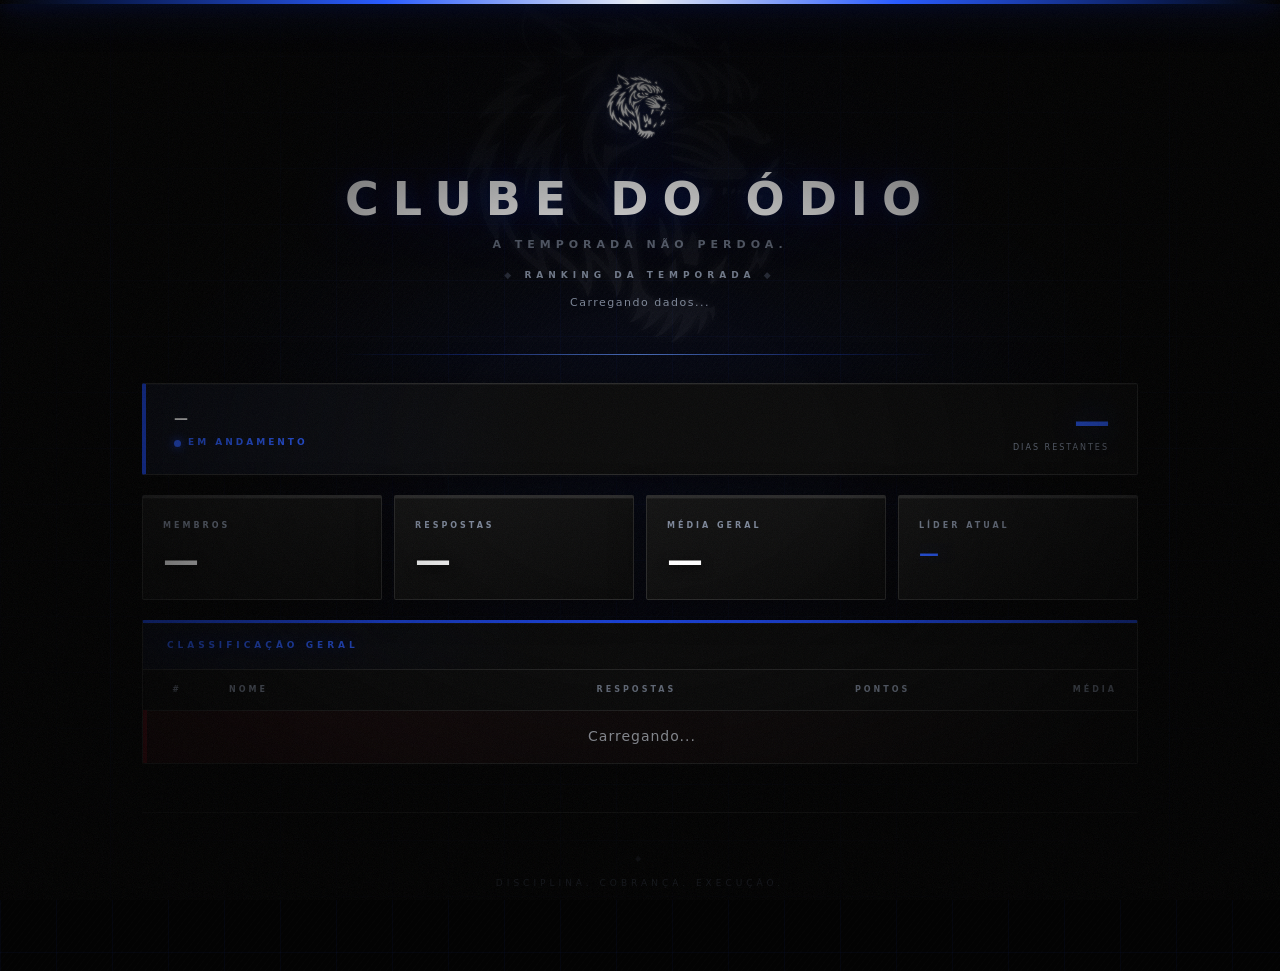
<file: index.html>
<!DOCTYPE html>
<html lang="pt-BR">
<head>
  <meta charset="UTF-8">
  <meta name="viewport" content="width=device-width, initial-scale=1.0">
  <meta name="description" content="Ranking oficial do Clube do Ódio — disciplina, cobrança e execução.">
  <title>Ranking — Clube do Ódio</title>
  <link rel="stylesheet" href="style.css">
</head>
<body>

  <div class="top-bar"></div>

  <div class="page-wrapper">

    <header class="header">
      <!-- Logo do tigre -->
      <img class="header-logo" src="logo-tigre.png" alt="" aria-hidden="true">
      <!-- Marca — protagonista visual -->
      <h1 class="brand-label">CLUBE DO ÓDIO</h1>
      <span class="brand-tagline">A TEMPORADA NÃO PERDOA.</span>
      <!-- Contexto da temporada -->
      <p class="page-title">RANKING DA TEMPORADA</p>
      <p class="update-label" id="updateLabel">Carregando dados...</p>
    </header>

    <!-- BLOCO DA TEMPORADA -->
    <section class="season-section">
      <div class="season-inner">
        <div class="season-left">
          <span class="season-nome" id="seasonNome">—</span>
          <span class="season-status">
            <span class="live-dot"></span>EM ANDAMENTO
          </span>
        </div>
        <div class="season-frase" id="seasonFrase"></div>
        <div class="season-right">
          <span class="season-dias-num" id="seasonDias">—</span>
          <span class="season-dias-label" id="seasonDiasLabel">dias restantes</span>
        </div>
      </div>
    </section>

    <!-- CARDS DE ESTATÍSTICAS -->
    <section class="stats-section">
      <div class="stats-grid">
        <div class="stat-card">
          <span class="stat-label">Membros</span>
          <span class="stat-valor" id="statMembros">—</span>
        </div>
        <div class="stat-card">
          <span class="stat-label">Respostas</span>
          <span class="stat-valor" id="statRespostas">—</span>
        </div>
        <div class="stat-card">
          <span class="stat-label">Média geral</span>
          <span class="stat-valor" id="statMedia">—</span>
        </div>
        <div class="stat-card">
          <span class="stat-label">Líder atual</span>
          <span class="stat-valor stat-lider-nome" id="statLider">—</span>
        </div>
      </div>
    </section>

    <!-- PÓDIO TOP 3 -->
    <section class="podium-section" id="podiumSection" hidden>
      <div class="podium" id="podium"></div>
    </section>

    <!-- DESTAQUES DA TEMPORADA -->
    <section class="destaques-section" id="destaquesSection" hidden>
      <div class="destaques-header">
        <span class="destaques-title">DESTAQUES DA TEMPORADA</span>
      </div>
      <div class="destaques-grid">
        <div class="destaque-card destaque-pontos">
          <span class="destaque-icone">◆</span>
          <span class="destaque-tipo">Líder em Pontos</span>
          <span class="destaque-nome" id="destPontosNome">—</span>
          <span class="destaque-valor" id="destPontosValor">—</span>
        </div>
        <div class="destaque-card destaque-media">
          <span class="destaque-icone">◈</span>
          <span class="destaque-tipo">Melhor Média</span>
          <span class="destaque-nome" id="destMediaNome">—</span>
          <span class="destaque-valor" id="destMediaValor">—</span>
        </div>
        <div class="destaque-card destaque-part">
          <span class="destaque-icone">◉</span>
          <span class="destaque-tipo">Maior Participação</span>
          <span class="destaque-nome" id="destPartNome">—</span>
          <span class="destaque-valor" id="destPartValor">—</span>
        </div>
      </div>
    </section>

    <!-- HALL DA FAMA -->
    <section class="hof-section" id="hofSection" hidden>
      <div class="hof-header">
        <span class="hof-star" aria-hidden="true">◆</span>
        <span class="hof-title">HALL DA FAMA</span>
        <span class="hof-sub">LEGADO DA TROPA</span>
      </div>
      <div class="hof-grid" id="hofGrid"></div>
    </section>

    <section class="table-section">
      <div class="table-header">
        <span class="table-title">CLASSIFICAÇÃO GERAL</span>
        <span class="table-count" id="tableCount"></span>
      </div>

      <div class="table-wrapper">
        <table class="ranking-table">
          <thead>
            <tr>
              <th class="col-pos">#</th>
              <th class="col-nome">Nome</th>
              <th class="col-resp">Respostas</th>
              <th class="col-pts">Pontos</th>
              <th class="col-med">Média</th>
            </tr>
          </thead>
          <tbody id="rankingBody">
            <tr>
              <td colspan="5" class="state-loading">Carregando...</td>
            </tr>
          </tbody>
        </table>
      </div>
    </section>

    <footer class="footer">
      <p>Disciplina. Cobrança. Execução.</p>
    </footer>

  </div>

  <!-- ================================================
       MODAL — PERFIL DO MEMBRO
       ================================================ -->
  <div class="modal-overlay" id="modalOverlay">
    <div class="modal" id="memberModal" role="dialog" aria-modal="true" aria-labelledby="modalNome">

      <div class="modal-header">
        <div class="modal-avatar" id="modalAvatar">—</div>
        <div class="modal-header-info">
          <p class="modal-sys-label">SYS // PERFIL DO MEMBRO</p>
          <h2 class="modal-nome" id="modalNome">—</h2>
          <p class="modal-status" id="modalStatus">—</p>
        </div>
        <div class="modal-header-right">
          <button class="modal-close" id="modalClose" aria-label="Fechar">✕</button>
          <div class="modal-pos-badge" id="modalPos">—</div>
        </div>
      </div>

      <div class="modal-level-section">
        <div class="modal-level-header">
          <span class="modal-level-text" id="modalLevelText">—</span>
          <span class="modal-level-pct" id="modalLevelPct">—</span>
        </div>
        <div class="modal-progress-track">
          <div class="modal-progress-fill" id="modalProgressFill"></div>
        </div>
        <p class="modal-progress-label" id="modalProgressLabel">—</p>
      </div>

      <div class="modal-stats">
        <div class="modal-stat">
          <span class="modal-stat-label">Pontos</span>
          <span class="modal-stat-valor" id="modalPontos">—</span>
        </div>
        <div class="modal-stat">
          <span class="modal-stat-label">Média</span>
          <span class="modal-stat-valor" id="modalMedia">—</span>
        </div>
        <div class="modal-stat">
          <span class="modal-stat-label">Respostas</span>
          <span class="modal-stat-valor" id="modalRespostas">—</span>
        </div>
        <div class="modal-stat">
          <span class="modal-stat-label">Semanas ativas</span>
          <span class="modal-stat-valor" id="modalStreak">—</span>
        </div>
      </div>

      <div class="modal-badges-section">
        <p class="modal-badges-label">CONQUISTAS</p>
        <div class="modal-badges" id="modalBadges"></div>
      </div>

      <div class="modal-share-action">
        <button class="modal-share-btn" id="modalShareBtn">
          <span class="modal-share-icon" aria-hidden="true">↗</span>
          Compartilhar Perfil
        </button>
      </div>

    </div>
  </div>

  <!-- ================================================
       SHARE OVERLAY — Perfil Compartilhável
       ================================================ -->
  <div class="share-overlay" id="shareOverlay">
    <button class="share-close" id="shareClose" aria-label="Fechar">✕</button>

    <div class="share-card" id="shareCard">

      <div class="share-top-bar"></div>

      <div class="share-brand">
        <div class="share-brand-left">
          <span class="share-brand-mark" aria-hidden="true">◆</span>
          <span class="share-brand-name">CLUBE DO ÓDIO</span>
        </div>
        <span class="share-pos" id="sharePos"></span>
      </div>

      <div class="share-hero">
        <div class="share-avatar" id="shareAvatar">—</div>
      </div>

      <div class="share-identity">
        <h2 class="share-nome" id="shareNome">—</h2>
        <p class="share-nivel" id="shareNivel">—</p>
        <p class="share-status-text" id="shareStatusText">—</p>
      </div>

      <div class="share-stats">
        <div class="share-stat">
          <span class="share-stat-val" id="sharePontos">—</span>
          <span class="share-stat-key">PONTOS</span>
        </div>
        <div class="share-stat">
          <span class="share-stat-val" id="shareMedia">—</span>
          <span class="share-stat-key">MÉDIA</span>
        </div>
        <div class="share-stat">
          <span class="share-stat-val" id="shareResp">—</span>
          <span class="share-stat-key">SEMANAS</span>
        </div>
      </div>

      <div class="share-badges" id="shareBadgesCard"></div>

      <div class="share-footer">
        <span class="share-season" id="shareSeasonText">—</span>
      </div>

    </div>

    <p class="share-hint">Tire um print para compartilhar</p>
    <button class="share-native" id="shareNative" hidden>Compartilhar texto →</button>
  </div>

  <script src="app.js"></script>
</body>
</html>
</file>
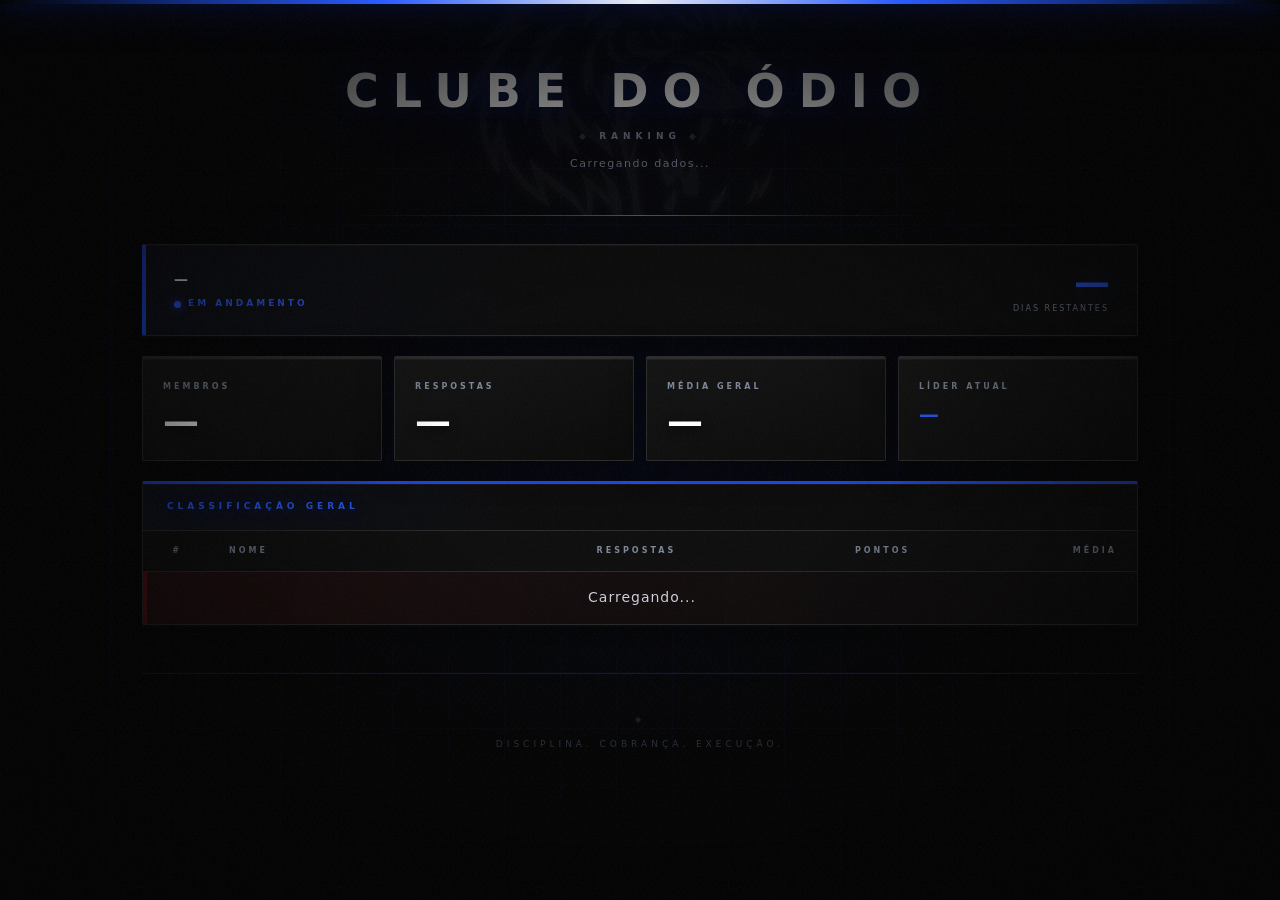
<file: BACKUP_index_PRE_FASE32.html>
<!DOCTYPE html>
<html lang="pt-BR">
<head>
  <meta charset="UTF-8">
  <meta name="viewport" content="width=device-width, initial-scale=1.0">
  <meta name="description" content="Ranking oficial do Clube do Ódio — disciplina, cobrança e execução.">
  <title>Ranking — Clube do Ódio</title>
  <link rel="stylesheet" href="style.css">
</head>
<body>

  <div class="top-bar"></div>

  <div class="page-wrapper">

    <header class="header">
      <p class="brand-label">CLUBE DO ÓDIO</p>
      <h1 class="page-title">RANKING</h1>
      <p class="update-label" id="updateLabel">Carregando dados...</p>
    </header>

    <!-- BLOCO DA TEMPORADA -->
    <section class="season-section">
      <div class="season-inner">
        <div class="season-left">
          <span class="season-nome" id="seasonNome">—</span>
          <span class="season-status">
            <span class="live-dot"></span>EM ANDAMENTO
          </span>
        </div>
        <div class="season-frase" id="seasonFrase"></div>
        <div class="season-right">
          <span class="season-dias-num" id="seasonDias">—</span>
          <span class="season-dias-label" id="seasonDiasLabel">dias restantes</span>
        </div>
      </div>
    </section>

    <!-- CARDS DE ESTATÍSTICAS -->
    <section class="stats-section">
      <div class="stats-grid">
        <div class="stat-card">
          <span class="stat-label">Membros</span>
          <span class="stat-valor" id="statMembros">—</span>
        </div>
        <div class="stat-card">
          <span class="stat-label">Respostas</span>
          <span class="stat-valor" id="statRespostas">—</span>
        </div>
        <div class="stat-card">
          <span class="stat-label">Média geral</span>
          <span class="stat-valor" id="statMedia">—</span>
        </div>
        <div class="stat-card">
          <span class="stat-label">Líder atual</span>
          <span class="stat-valor stat-lider-nome" id="statLider">—</span>
        </div>
      </div>
    </section>

    <!-- PÓDIO TOP 3 -->
    <section class="podium-section" id="podiumSection" hidden>
      <div class="podium" id="podium"></div>
    </section>

    <!-- DESTAQUES DA TEMPORADA -->
    <section class="destaques-section" id="destaquesSection" hidden>
      <div class="destaques-header">
        <span class="destaques-title">DESTAQUES DA TEMPORADA</span>
      </div>
      <div class="destaques-grid">
        <div class="destaque-card destaque-pontos">
          <span class="destaque-icone">◆</span>
          <span class="destaque-tipo">Líder em Pontos</span>
          <span class="destaque-nome" id="destPontosNome">—</span>
          <span class="destaque-valor" id="destPontosValor">—</span>
        </div>
        <div class="destaque-card destaque-media">
          <span class="destaque-icone">◈</span>
          <span class="destaque-tipo">Melhor Média</span>
          <span class="destaque-nome" id="destMediaNome">—</span>
          <span class="destaque-valor" id="destMediaValor">—</span>
        </div>
        <div class="destaque-card destaque-part">
          <span class="destaque-icone">◉</span>
          <span class="destaque-tipo">Maior Participação</span>
          <span class="destaque-nome" id="destPartNome">—</span>
          <span class="destaque-valor" id="destPartValor">—</span>
        </div>
      </div>
    </section>

    <!-- HALL DA FAMA -->
    <section class="hof-section" id="hofSection" hidden>
      <div class="hof-header">
        <span class="hof-star" aria-hidden="true">◆</span>
        <span class="hof-title">HALL DA FAMA</span>
        <span class="hof-sub">LEGADO DA TROPA</span>
      </div>
      <div class="hof-grid" id="hofGrid"></div>
    </section>

    <section class="table-section">
      <div class="table-header">
        <span class="table-title">CLASSIFICAÇÃO GERAL</span>
        <span class="table-count" id="tableCount"></span>
      </div>

      <div class="table-wrapper">
        <table class="ranking-table">
          <thead>
            <tr>
              <th class="col-pos">#</th>
              <th class="col-nome">Nome</th>
              <th class="col-resp">Respostas</th>
              <th class="col-pts">Pontos</th>
              <th class="col-med">Média</th>
            </tr>
          </thead>
          <tbody id="rankingBody">
            <tr>
              <td colspan="5" class="state-loading">Carregando...</td>
            </tr>
          </tbody>
        </table>
      </div>
    </section>

    <footer class="footer">
      <p>Disciplina. Cobrança. Execução.</p>
    </footer>

  </div>

  <!-- ================================================
       MODAL — PERFIL DO MEMBRO
       ================================================ -->
  <div class="modal-overlay" id="modalOverlay">
    <div class="modal" id="memberModal" role="dialog" aria-modal="true" aria-labelledby="modalNome">

      <div class="modal-header">
        <div class="modal-avatar" id="modalAvatar">—</div>
        <div class="modal-header-info">
          <p class="modal-sys-label">SYS // PERFIL DO MEMBRO</p>
          <h2 class="modal-nome" id="modalNome">—</h2>
          <p class="modal-status" id="modalStatus">—</p>
        </div>
        <div class="modal-header-right">
          <button class="modal-close" id="modalClose" aria-label="Fechar">✕</button>
          <div class="modal-pos-badge" id="modalPos">—</div>
        </div>
      </div>

      <div class="modal-level-section">
        <div class="modal-level-header">
          <span class="modal-level-text" id="modalLevelText">—</span>
          <span class="modal-level-pct" id="modalLevelPct">—</span>
        </div>
        <div class="modal-progress-track">
          <div class="modal-progress-fill" id="modalProgressFill"></div>
        </div>
        <p class="modal-progress-label" id="modalProgressLabel">—</p>
      </div>

      <div class="modal-stats">
        <div class="modal-stat">
          <span class="modal-stat-label">Pontos</span>
          <span class="modal-stat-valor" id="modalPontos">—</span>
        </div>
        <div class="modal-stat">
          <span class="modal-stat-label">Média</span>
          <span class="modal-stat-valor" id="modalMedia">—</span>
        </div>
        <div class="modal-stat">
          <span class="modal-stat-label">Respostas</span>
          <span class="modal-stat-valor" id="modalRespostas">—</span>
        </div>
        <div class="modal-stat">
          <span class="modal-stat-label">Semanas ativas</span>
          <span class="modal-stat-valor" id="modalStreak">—</span>
        </div>
      </div>

      <div class="modal-badges-section">
        <p class="modal-badges-label">CONQUISTAS</p>
        <div class="modal-badges" id="modalBadges"></div>
      </div>

      <div class="modal-share-action">
        <button class="modal-share-btn" id="modalShareBtn">
          <span class="modal-share-icon" aria-hidden="true">↗</span>
          Compartilhar Perfil
        </button>
      </div>

    </div>
  </div>

  <!-- ================================================
       SHARE OVERLAY — Perfil Compartilhável
       ================================================ -->
  <div class="share-overlay" id="shareOverlay">
    <button class="share-close" id="shareClose" aria-label="Fechar">✕</button>

    <div class="share-card" id="shareCard">

      <div class="share-top-bar"></div>

      <div class="share-brand">
        <div class="share-brand-left">
          <span class="share-brand-mark" aria-hidden="true">◆</span>
          <span class="share-brand-name">CLUBE DO ÓDIO</span>
        </div>
        <span class="share-pos" id="sharePos"></span>
      </div>

      <div class="share-hero">
        <div class="share-avatar" id="shareAvatar">—</div>
      </div>

      <div class="share-identity">
        <h2 class="share-nome" id="shareNome">—</h2>
        <p class="share-nivel" id="shareNivel">—</p>
        <p class="share-status-text" id="shareStatusText">—</p>
      </div>

      <div class="share-stats">
        <div class="share-stat">
          <span class="share-stat-val" id="sharePontos">—</span>
          <span class="share-stat-key">PONTOS</span>
        </div>
        <div class="share-stat">
          <span class="share-stat-val" id="shareMedia">—</span>
          <span class="share-stat-key">MÉDIA</span>
        </div>
        <div class="share-stat">
          <span class="share-stat-val" id="shareResp">—</span>
          <span class="share-stat-key">SEMANAS</span>
        </div>
      </div>

      <div class="share-badges" id="shareBadgesCard"></div>

      <div class="share-footer">
        <span class="share-season" id="shareSeasonText">—</span>
      </div>

    </div>

    <p class="share-hint">Tire um print para compartilhar</p>
    <button class="share-native" id="shareNative" hidden>Compartilhar texto →</button>
  </div>

  <script src="app.js"></script>
</body>
</html>
</file>
<file: style.css>
/* ============================================================
   CLUBE DO ÓDIO — Ranking Oficial
   Visual: brutalismo sombrio / tropa de elite / ranking de guerra
   ============================================================ */

:root {
  --bg:            #030303;
  --surface:       #0a0a0a;
  --surface-2:     #0f0f0f;
  --surface-3:     #141414;
  --border:        #1e1e1e;
  --border-2:      #2a2a2a;
  --border-3:      #383838;
  --text:          #cfd4df;
  --text-bright:   #e8ecf4;
  --text-muted:    #7d8799;
  --text-dim:      #40485a;
  --accent:        #8b1a1a;
  --accent-2:      #a82020;
  --accent-glow:   rgba(139, 26, 26, 0.28);
  --blue:          #1e4dff;
  --blue-2:        #2a5cff;
  --blue-dim:      #0b1f5c;
  --blue-glow:     rgba(30, 77, 255, 0.45);
  --gold:          #C9972E;
  --gold-bright:   #D6A84F;
  --gold-dim:      #6B4A14;
  --gold-bg:       rgba(201, 151, 46, 0.12);
  --gold-glow:     rgba(201, 151, 46, 0.35);
  --silver:        #C8D0DA;
  --silver-bg:     rgba(200, 208, 218, 0.10);
  --silver-dark:   #8a96a8;
  --bronze:        #B06A35;
  --bronze-bg:     rgba(176, 106, 53, 0.10);

  /* Paleta competitiva */
  --violet:        #6d5dff;
  --violet-dim:    #2d2480;
  --violet-bg:     rgba(109, 93, 255, 0.10);
  --violet-glow:   rgba(109, 93, 255, 0.35);
  --verde-mil:     #2e8b57;
  --verde-mil-dim: #1a4d30;
  --verde-mil-bg:  rgba(46, 139, 87, 0.10);

  /* Aliases semânticos */
  --accent-blue:      #1e4dff;
  --accent-blue-dark: #0b1f5c;
  --text-main:        #e8e0d0;
  --bg-card:          #0a0a0a;
  --danger:           #7a111a;

  --panel-shadow:  0 8px 40px rgba(0,0,0,0.85), 0 2px 0 rgba(255,255,255,0.03), inset 0 1px 0 rgba(255,255,255,0.04);
  --card-shadow:   0 6px 32px rgba(0,0,0,0.75), inset 0 1px 0 rgba(255,255,255,0.04);
}

/* ---- Reset ---- */
*, *::before, *::after { box-sizing: border-box; margin: 0; padding: 0; }
html { scroll-behavior: smooth; }

/* ============================================================
   FUNDO — cinematográfico em camadas
   ============================================================ */
body {
  background-color: var(--bg);
  background-image:
    /* Centro — frio azulado premium */
    radial-gradient(ellipse 65% 55% at 50% 48%, rgba(8, 20, 80, 0.26) 0%, transparent 65%),
    /* Topo — azul frio suave */
    radial-gradient(ellipse 90% 45% at 50% 0%, rgba(8, 20, 80, 0.14) 0%, transparent 55%),
    /* Placeholder para manter background-size alinhado */
    radial-gradient(ellipse 1px 1px at 0% 0%, transparent 100%, transparent 100%),
    radial-gradient(ellipse 1px 1px at 0% 0%, transparent 100%, transparent 100%),
    /* Grid tático — linhas horizontais azul-aço */
    linear-gradient(rgba(30, 77, 255, 0.042) 1px, transparent 1px),
    /* Grid tático — linhas verticais azul-aço */
    linear-gradient(90deg, rgba(30, 77, 255, 0.042) 1px, transparent 1px),
    /* Scratch diagonal sutil */
    repeating-linear-gradient(-52deg, transparent, transparent 4px, rgba(255,255,255,0.006) 4px, rgba(255,255,255,0.006) 5px);
  background-size:
    100% 100%, 100% 100%, 100% 100%, 100% 100%,
    56px 56px, 56px 56px, auto;
  background-repeat: no-repeat, no-repeat, no-repeat, no-repeat, repeat, repeat, repeat;
  color: var(--text);
  font-family: 'Segoe UI', system-ui, -apple-system, sans-serif;
  font-size: 15px;
  line-height: 1.55;
  min-height: 100vh;
  -webkit-font-smoothing: antialiased;
}

/* Vinheta forte nas bordas */
body::before {
  content: '';
  position: fixed;
  inset: 0;
  background: radial-gradient(ellipse at 50% 50%, transparent 22%, rgba(0,0,0,0.70) 65%, rgba(0,0,0,0.95) 100%);
  pointer-events: none;
  z-index: 9997;
}

/* Grain */
body::after {
  content: '';
  position: fixed;
  inset: 0;
  opacity: 0.055;
  background-image: url("data:image/svg+xml,%3Csvg xmlns='http://www.w3.org/2000/svg' width='300' height='300'%3E%3Cfilter id='n'%3E%3CfeTurbulence type='fractalNoise' baseFrequency='0.80' numOctaves='4' stitchTiles='stitch'/%3E%3C/filter%3E%3Crect width='300' height='300' filter='url(%23n)'/%3E%3C/svg%3E");
  background-size: 200px 200px;
  pointer-events: none;
  z-index: 9998;
}

/* Marca d'água removida */
.page-wrapper::before {
  content: none;
}

/* ---- Linha topo — azul-aço + dourado ---- */
.top-bar {
  height: 4px;
  position: relative;
  z-index: 10000;
  background: linear-gradient(
    90deg,
    transparent 0%,
    var(--blue-dim) 10%,
    var(--blue-2)   30%,
    #e8ecf4         50%,
    var(--blue-2)   70%,
    var(--blue-dim) 90%,
    transparent 100%
  );
  box-shadow:
    0 0 40px rgba(30, 77, 255, 0.65),
    0 0 16px rgba(30, 77, 255, 0.28),
    0 2px 20px rgba(0, 0, 0, 0.80);
}

/* ---- Layout principal — mais largo ---- */
.page-wrapper {
  max-width: 1060px;
  margin: 0 auto;
  padding: 0 32px 80px;
  position: relative;
}

/* Moldura lateral — azul-aço sutil */
.page-wrapper::after {
  content: '';
  position: fixed;
  top: 4px; bottom: 0;
  left: 50%;
  transform: translateX(-50%);
  width: 1060px;
  border-left:  1px solid rgba(30, 77, 255, 0.10);
  border-right: 1px solid rgba(30, 77, 255, 0.10);
  pointer-events: none;
  z-index: 0;
}

/* ============================================================
   HEADER — Emblema da tropa
   ============================================================ */
.header {
  text-align: center;
  padding: 64px 0 44px;
  position: relative;
  overflow: hidden;
  margin-bottom: 0;
}

.header::after {
  content: '';
  display: block;
  position: absolute;
  bottom: 0; left: 50%;
  transform: translateX(-50%);
  width: 600px; height: 1px;
  background: linear-gradient(90deg,
    transparent 0%,
    rgba(30, 77, 255, 0.30) 20%,
    rgba(100, 150, 255, 0.70) 50%,
    rgba(30, 77, 255, 0.30) 80%,
    transparent 100%
  );
}

.header::before {
  content: '';
  position: absolute;
  top: 50%; left: 50%;
  transform: translate(-50%, -50%);
  width: 420px; height: 420px;
  background-image: url('logo-tigre.png');
  background-size: contain;
  background-repeat: no-repeat;
  background-position: center;
  opacity: 0.04;
  pointer-events: none;
  filter: sepia(1) saturate(0);
}

.header-logo {
  height: 80px;
  width: auto;
  max-width: 140px;
  object-fit: contain;
  display: block;
  margin: 0 auto 28px;
  position: relative;
  filter:
    drop-shadow(0 0 24px rgba(30, 77, 255, 0.55))
    drop-shadow(0 0 60px rgba(30, 77, 255, 0.22));
}

.brand-label {
  font-size: 46px;
  letter-spacing: 14px;
  font-weight: 900;
  color: #ffffff;
  text-transform: uppercase;
  margin-bottom: 0;
  line-height: 1;
  position: relative;
  text-shadow:
    0 0 60px rgba(30, 77, 255, 0.45),
    0 0 20px rgba(30, 77, 255, 0.25),
    0 4px 20px rgba(0, 0, 0, 1);
}

/* Tagline — nova linha abaixo do nome */
.brand-tagline {
  display: block;
  font-size: 11px;
  letter-spacing: 5px;
  font-weight: 700;
  color: var(--text-muted);
  text-transform: uppercase;
  margin-top: 14px;
  opacity: 0.75;
  text-shadow: none;
}

.page-title {
  font-size: 9px;
  font-weight: 700;
  letter-spacing: 5px;
  text-transform: uppercase;
  color: var(--text-muted);
  margin-top: 18px;
  margin-bottom: 14px;
  line-height: 1;
  position: relative;
}

.page-title::before,
.page-title::after {
  content: '  ◆  ';
  color: var(--text-dim);
  opacity: 0.60;
}

.update-label {
  font-size: 11px;
  letter-spacing: 1.5px;
  color: var(--text-muted);
}

.live-dot {
  display: inline-block;
  width: 7px; height: 7px;
  background: var(--blue-2);
  border-radius: 50%;
  margin-right: 7px;
  vertical-align: middle;
  animation: pulse 2s infinite;
  box-shadow: 0 0 10px rgba(30, 77, 255, 0.90);
}

@keyframes pulse {
  0%, 100% { opacity: 1; transform: scale(1); }
  50%       { opacity: 0.4; transform: scale(0.8); }
}

/* ============================================================
   BLOCO DA TEMPORADA
   ============================================================ */
.season-section {
  margin: 28px 0 20px;
  background: var(--surface);
  border: 1px solid var(--border-2);
  border-left: 4px solid var(--blue);
  border-radius: 2px;
  padding: 20px 28px;
  position: relative;
  overflow: hidden;
  box-shadow: var(--panel-shadow);
}

.season-section::before {
  content: '';
  position: absolute;
  inset: 0;
  background: linear-gradient(90deg, rgba(30,77,255,0.06) 0%, transparent 40%);
  pointer-events: none;
}

.season-inner {
  display: flex;
  align-items: center;
  justify-content: space-between;
  gap: 24px;
  position: relative;
}

.season-left   { display: flex; flex-direction: column; gap: 6px; flex-shrink: 0; }
.season-frase  { flex: 1; text-align: center; font-size: 12px; color: var(--text-muted); letter-spacing: 0.5px; font-style: italic; }
.season-right  { display: flex; flex-direction: column; align-items: flex-end; gap: 2px; flex-shrink: 0; }

.season-nome {
  font-size: 14px;
  font-weight: 900;
  letter-spacing: 3px;
  color: #ffffff;
  text-transform: uppercase;
}

.season-status {
  display: flex;
  align-items: center;
  font-size: 9px;
  font-weight: 700;
  letter-spacing: 3px;
  color: var(--blue-2);
  text-transform: uppercase;
}

.season-dias-num {
  font-size: 36px;
  font-weight: 900;
  color: var(--blue-2);
  line-height: 1;
  letter-spacing: -1px;
  font-variant-numeric: tabular-nums;
  text-shadow: 0 0 30px rgba(30, 77, 255, 0.45);
}

.season-dias-label {
  font-size: 8px;
  letter-spacing: 2px;
  color: var(--text-muted);
  text-transform: uppercase;
}

/* ============================================================
   STATS — Placas de status de missão
   ============================================================ */
.stats-section { margin-bottom: 20px; }

.stats-grid {
  display: grid;
  grid-template-columns: repeat(4, 1fr);
  gap: 12px;
}

.stat-card {
  background: linear-gradient(160deg, #121212 0%, #080808 100%);
  border: 1px solid var(--border-2);
  border-top: 3px solid var(--border-2);
  border-radius: 2px;
  padding: 22px 20px 20px;
  display: flex;
  flex-direction: column;
  gap: 10px;
  position: relative;
  overflow: hidden;
  box-shadow: var(--card-shadow);
  transition: transform 0.22s cubic-bezier(0.16,1,0.3,1), border-color 0.2s, box-shadow 0.22s;
}

.stat-card:hover {
  transform: translateY(-3px);
  border-top-color: var(--blue-dim);
  box-shadow: 0 12px 40px rgba(0,0,0,0.85), 0 0 0 1px rgba(30,77,255,0.12);
}

.stat-label {
  font-size: 8px;
  font-weight: 700;
  letter-spacing: 3px;
  color: var(--text-muted);
  text-transform: uppercase;
  white-space: nowrap;
}

.stat-valor {
  font-size: 36px;
  font-weight: 900;
  color: #ffffff;
  line-height: 1;
  letter-spacing: -1px;
  font-variant-numeric: tabular-nums;
  text-shadow: 0 3px 12px rgba(0,0,0,0.90);
}

.stat-lider-nome {
  font-size: 20px;
  color: var(--blue-2);
  white-space: nowrap;
  overflow: hidden;
  text-overflow: ellipsis;
  display: block;
  max-width: 100%;
  text-shadow: 0 0 24px rgba(30,77,255,0.35);
}

/* ============================================================
   DESTAQUES — Registros de guerra
   ============================================================ */
.destaques-section { margin-bottom: 24px; }
.destaques-header  { margin-bottom: 12px; }

.destaques-title {
  font-size: 8px;
  font-weight: 700;
  letter-spacing: 4px;
  color: var(--text-muted);
  text-transform: uppercase;
}

.destaques-grid {
  display: grid;
  grid-template-columns: repeat(3, 1fr);
  gap: 12px;
}

.destaque-card {
  background: linear-gradient(170deg, #121212 0%, #070707 100%);
  border: 1px solid var(--border-2);
  border-radius: 2px;
  padding: 24px 20px 20px;
  display: flex;
  flex-direction: column;
  gap: 6px;
  position: relative;
  overflow: hidden;
  box-shadow: var(--card-shadow);
  transition: transform 0.22s cubic-bezier(0.16,1,0.3,1), box-shadow 0.22s, border-color 0.2s;
}

.destaque-card::before {
  content: '';
  position: absolute;
  top: 0; left: 0; right: 0;
  height: 4px;
}

.destaque-pontos::before { background: linear-gradient(90deg, var(--blue-dim), var(--blue-2), var(--blue-dim)); }
.destaque-media::before  { background: linear-gradient(90deg, var(--violet-dim), var(--violet), var(--violet-dim)); }
.destaque-part::before   { background: linear-gradient(90deg, #333, var(--silver), #333); }

.destaque-pontos::after { content: ''; position: absolute; top: 0; right: 0; width: 80px; height: 80px; background: radial-gradient(circle at 100% 0%, rgba(30,77,255,0.09) 0%, transparent 70%); pointer-events: none; }
.destaque-media::after  { content: ''; position: absolute; top: 0; right: 0; width: 80px; height: 80px; background: radial-gradient(circle at 100% 0%, rgba(109,93,255,0.09) 0%, transparent 70%); pointer-events: none; }

.destaque-card:hover { transform: translateY(-3px); box-shadow: 0 12px 40px rgba(0,0,0,0.85); }

.destaque-pontos:hover { border-color: rgba(30,77,255,0.28); box-shadow: 0 12px 40px rgba(0,0,0,0.85), 0 0 30px rgba(30,77,255,0.12); }
.destaque-media:hover  { border-color: rgba(109,93,255,0.28); box-shadow: 0 12px 40px rgba(0,0,0,0.85), 0 0 30px rgba(109,93,255,0.10); }
.destaque-part:hover   { border-color: rgba(200,208,218,0.25); }

.destaque-icone {
  font-size: 16px;
  margin-bottom: 4px;
  line-height: 1;
  position: relative;
}

.destaque-pontos .destaque-icone { color: var(--blue-2);  }
.destaque-media  .destaque-icone { color: var(--violet);  }
.destaque-part   .destaque-icone { color: var(--silver);  }

.destaque-tipo {
  font-size: 8px;
  font-weight: 700;
  letter-spacing: 2.5px;
  color: var(--text-muted);
  text-transform: uppercase;
  position: relative;
}

.destaque-nome {
  font-size: 14px;
  font-weight: 600;
  color: var(--text-bright);
  white-space: nowrap;
  overflow: hidden;
  text-overflow: ellipsis;
  margin-top: 2px;
  position: relative;
}

.destaque-valor {
  font-size: 34px;
  font-weight: 900;
  line-height: 1;
  letter-spacing: -0.5px;
  font-variant-numeric: tabular-nums;
  margin-top: 6px;
  position: relative;
}

.destaque-pontos .destaque-valor { color: var(--blue-2); text-shadow: 0 0 24px rgba(30,77,255,0.50); }
.destaque-media  .destaque-valor { color: var(--violet); text-shadow: 0 0 24px rgba(109,93,255,0.45); }
.destaque-part   .destaque-valor { color: var(--silver); }

/* ============================================================
   PÓDIO — Conquista / Insígnia
   ============================================================ */
.podium-section { margin-bottom: 28px; }

.podium {
  display: grid;
  grid-template-columns: 1fr 1.15fr 1fr;
  gap: 14px;
  align-items: end;
}

.podium-card.pos-2 { order: 1; }
.podium-card.pos-1 { order: 2; }
.podium-card.pos-3 { order: 3; }

.podium-card {
  border-radius: 3px;
  padding: 30px 20px 24px;
  text-align: center;
  position: relative;
  overflow: hidden;
  transition: transform 0.25s cubic-bezier(0.16,1,0.3,1), box-shadow 0.25s ease;
  animation: fadeInUp 0.5s ease both;
  cursor: pointer;
}

.podium-card.pos-2 { animation-delay: 0.08s; }
.podium-card.pos-1 { animation-delay: 0.18s; }
.podium-card.pos-3 { animation-delay: 0.28s; }

@keyframes fadeInUp {
  from { opacity: 0; transform: translateY(24px); }
  to   { opacity: 1; transform: translateY(0);    }
}

/* Campeão */
.podium-card.pos-1 {
  background:
    radial-gradient(ellipse at 50% 0%, rgba(201,151,46,0.14) 0%, transparent 65%),
    linear-gradient(180deg, #0f0c04 0%, #080600 100%);
  border: 1px solid rgba(201,151,46,0.36);
  border-top: 4px solid var(--gold);
  padding-top: 40px;
  box-shadow:
    0 0 90px rgba(201,151,46,0.18),
    0 0 0 1px rgba(201,151,46,0.10),
    0 12px 50px rgba(0,0,0,0.90);
}

.podium-card.pos-1::after {
  content: '';
  position: absolute;
  inset: -1px;
  border-radius: 3px;
  pointer-events: none;
  animation: championAura 2.8s ease-in-out 0.5s infinite;
}

@keyframes championAura {
  0%, 100% {
    box-shadow:
      0 0 0 1px rgba(201,151,46,0.14),
      0 0 60px rgba(201,151,46,0.14),
      inset 0 0 40px rgba(201,151,46,0.06);
  }
  50% {
    box-shadow:
      0 0 0 2px rgba(201,151,46,0.38),
      0 0 120px rgba(201,151,46,0.28),
      inset 0 0 60px rgba(201,151,46,0.10);
  }
}

/* 2º */
.podium-card.pos-2 {
  background:
    radial-gradient(ellipse at 50% 0%, rgba(200,208,218,0.12) 0%, transparent 60%),
    linear-gradient(180deg, #0e0e10 0%, #080809 100%);
  border: 1px solid rgba(200,208,218,0.32);
  border-top: 3px solid var(--silver);
  box-shadow: 0 6px 32px rgba(0,0,0,0.80);
}

/* 3º */
.podium-card.pos-3 {
  background:
    radial-gradient(ellipse at 50% 0%, rgba(176,106,53,0.12) 0%, transparent 60%),
    linear-gradient(180deg, #0e0a06 0%, #090704 100%);
  border: 1px solid rgba(176,106,53,0.28);
  border-top: 3px solid var(--bronze);
  box-shadow: 0 6px 32px rgba(0,0,0,0.80);
}

/* Número em fundo */
.podium-card::before {
  position: absolute;
  bottom: -14px; right: -6px;
  font-size: 160px;
  font-weight: 900;
  line-height: 1;
  pointer-events: none;
  font-family: 'Segoe UI', system-ui, sans-serif;
  letter-spacing: -8px;
}
.podium-card.pos-1::before { content: '1'; color: var(--gold);  opacity: 0.28; }
.podium-card.pos-2::before { content: '2'; color: var(--silver); opacity: 0.12; }
.podium-card.pos-3::before { content: '3'; color: var(--bronze); opacity: 0.12; }

.podium-card:hover { transform: translateY(-6px); }
.podium-card.pos-1:hover { box-shadow: 0 20px 70px rgba(201,151,46,0.24), 0 0 0 1px rgba(201,151,46,0.18); }
.podium-card.pos-2:hover { box-shadow: 0 16px 50px rgba(0,0,0,0.85), 0 0 0 1px rgba(200,208,218,0.28); }
.podium-card.pos-3:hover { box-shadow: 0 16px 50px rgba(0,0,0,0.85), 0 0 0 1px rgba(176,106,53,0.28); }

.podium-rank {
  font-size: 9px;
  font-weight: 700;
  letter-spacing: 3.5px;
  text-transform: uppercase;
  margin-bottom: 12px;
  position: relative;
}

.podium-card.pos-1 .podium-rank {
  color: var(--gold);
  font-size: 10px;
  letter-spacing: 4px;
  text-shadow: 0 0 16px rgba(201,151,46,0.55);
}

.podium-card.pos-1 .podium-rank::before {
  content: '★  CAMPEÃO  ★';
  display: block;
  font-size: 8px;
  letter-spacing: 3px;
  color: var(--gold-dim);
  opacity: 0.85;
  margin-bottom: 8px;
}

.podium-card.pos-2 .podium-rank { color: var(--silver); }
.podium-card.pos-3 .podium-rank { color: var(--bronze); }

.podium-name {
  font-size: 14px;
  font-weight: 700;
  color: var(--text-bright);
  line-height: 1.3;
  margin-bottom: 16px;
  min-height: 38px;
  display: flex;
  align-items: center;
  justify-content: center;
  position: relative;
}

.podium-card.pos-1 .podium-name { font-size: 16px; color: #eef2ff; }

.podium-pts {
  font-size: 40px;
  font-weight: 900;
  line-height: 1;
  letter-spacing: -1.5px;
  position: relative;
}

.podium-card.pos-1 .podium-pts {
  font-size: 54px;
  color: var(--gold);
  text-shadow: 0 0 40px rgba(201,151,46,0.50), 0 3px 16px rgba(0,0,0,0.90);
}
.podium-card.pos-2 .podium-pts { color: var(--silver); font-size: 42px; }
.podium-card.pos-3 .podium-pts { color: var(--bronze); }

.podium-pts-label {
  font-size: 9px;
  letter-spacing: 2.5px;
  color: var(--text-muted);
  text-transform: uppercase;
  margin-top: 6px;
  position: relative;
}

/* ============================================================
   TABELA — Ranking de guerra
   ============================================================ */
.table-section {
  background: var(--surface);
  border: 1px solid var(--border-2);
  border-top: 3px solid var(--blue);
  border-radius: 2px;
  overflow: hidden;
  box-shadow: var(--panel-shadow);
}

.table-header {
  display: flex;
  align-items: center;
  justify-content: space-between;
  padding: 16px 24px;
  border-bottom: 1px solid var(--border-2);
  background: linear-gradient(90deg, rgba(30,77,255,0.07) 0%, transparent 40%);
}

.table-title {
  font-size: 9px;
  font-weight: 700;
  letter-spacing: 4px;
  color: var(--blue-2);
  text-transform: uppercase;
  text-shadow: 0 0 14px rgba(30,77,255,0.40);
}

.table-count {
  font-size: 11px;
  color: var(--text-muted);
  letter-spacing: 1px;
}

.table-wrapper {
  overflow-x: auto;
  -webkit-overflow-scrolling: touch;
}

.ranking-table { width: 100%; border-collapse: collapse; }

.ranking-table thead th {
  background: #0c0c0c;
  color: var(--text-muted);
  font-size: 8px;
  font-weight: 700;
  letter-spacing: 3px;
  text-transform: uppercase;
  padding: 14px 20px;
  border-bottom: 1px solid var(--border-2);
  white-space: nowrap;
}

.ranking-table thead tr {
  box-shadow: inset 0 -1px 0 rgba(30,77,255,0.10);
}

.col-pos  { width: 64px; text-align: center !important; }
.col-nome { text-align: left; }
.col-resp, .col-pts, .col-med { text-align: right; }

.ranking-table tbody tr {
  border-bottom: 1px solid #0d0d0d;
  transition: background 0.15s;
  cursor: pointer;
}

.ranking-table tbody tr:last-child { border-bottom: none; }

.ranking-table tbody tr:hover {
  background: linear-gradient(90deg, rgba(30,77,255,0.06) 0%, var(--surface-2) 30%, transparent 100%);
}

.ranking-table tbody tr.row-top1 {
  background: linear-gradient(90deg, rgba(201,151,46,0.10) 0%, rgba(201,151,46,0.04) 40%, transparent 100%);
}
.ranking-table tbody tr.row-top2 {
  background: linear-gradient(90deg, rgba(200,208,218,0.10) 0%, rgba(200,208,218,0.03) 40%, transparent 100%);
}
.ranking-table tbody tr.row-top3 {
  background: linear-gradient(90deg, rgba(176,106,53,0.10) 0%, rgba(176,106,53,0.03) 40%, transparent 100%);
  border-bottom: 1px dashed rgba(176,106,53,0.20);
}

.ranking-table tbody tr.row-top1:hover { background: linear-gradient(90deg, rgba(201,151,46,0.16) 0%, rgba(201,151,46,0.06) 40%, transparent 100%); }
.ranking-table tbody tr.row-top2:hover { background: linear-gradient(90deg, rgba(200,208,218,0.16) 0%, rgba(200,208,218,0.05) 40%, transparent 100%); }
.ranking-table tbody tr.row-top3:hover { background: linear-gradient(90deg, rgba(176,106,53,0.16) 0%, rgba(176,106,53,0.05) 40%, transparent 100%); }

.ranking-table tbody tr.row-top1 td:first-child { border-left: 4px solid var(--gold);   }
.ranking-table tbody tr.row-top2 td:first-child { border-left: 4px solid var(--silver); }
.ranking-table tbody tr.row-top3 td:first-child { border-left: 4px solid var(--bronze); }

.ranking-table tbody tr:not(.row-top1):not(.row-top2):not(.row-top3):nth-last-child(-n+3) {
  background: linear-gradient(90deg, rgba(122,17,26,0.10) 0%, rgba(122,17,26,0.03) 40%, transparent 100%);
}

.ranking-table tbody tr:not(.row-top1):not(.row-top2):not(.row-top3):nth-last-child(3) {
  border-top: 1px solid rgba(122,17,26,0.18);
}

.ranking-table tbody tr:not(.row-top1):not(.row-top2):not(.row-top3):last-child {
  background: linear-gradient(90deg, rgba(122,17,26,0.20) 0%, rgba(122,17,26,0.07) 40%, transparent 100%);
  border-top: 1px solid rgba(122,17,26,0.32);
}

.ranking-table tbody tr:not(.row-top1):not(.row-top2):not(.row-top3):nth-last-child(-n+3) td:first-child {
  border-left: 4px solid rgba(122,17,26,0.45);
}

.ranking-table tbody tr:not(.row-top1):not(.row-top2):not(.row-top3):last-child td:first-child {
  border-left: 4px solid rgba(122,17,26,0.70);
}

.ranking-table tbody td {
  padding: 15px 20px;
  color: var(--text);
  font-size: 14px;
}

.ranking-table tbody .col-pos  { text-align: center; }
.ranking-table tbody .col-resp,
.ranking-table tbody .col-pts,
.ranking-table tbody .col-med  { text-align: right; }

.badge {
  display: inline-flex;
  align-items: center;
  justify-content: center;
  width: 34px; height: 34px;
  border-radius: 2px;
  font-size: 13px;
  font-weight: 700;
}

.badge-gold {
  background: rgba(201,151,46,0.14);
  color: var(--gold);
  border: 1px solid rgba(201,151,46,0.28);
  animation: badge-glow 2.5s ease-in-out infinite;
  text-shadow: 0 0 10px rgba(201,151,46,0.60);
}
.badge-silver { background: rgba(200,208,218,0.12); color: var(--silver); border: 1px solid rgba(200,208,218,0.24); }
.badge-bronze { background: rgba(176,106,53,0.14);  color: var(--bronze); border: 1px solid rgba(176,106,53,0.26);  }
.badge-normal { color: var(--text-muted); background: none; font-size: 13px; }

@keyframes badge-glow {
  0%, 100% { box-shadow: 0 0 0 0 rgba(201,151,46,0); }
  50%       { box-shadow: 0 0 0 4px rgba(201,151,46,0.18), 0 0 16px rgba(201,151,46,0.22); }
}

.pts-val {
  font-weight: 800;
  font-size: 16px;
  font-variant-numeric: tabular-nums;
}

.row-top1 .pts-val {
  color: var(--gold);
  font-size: 22px;
  font-weight: 900;
  text-shadow: 0 0 20px rgba(201,151,46,0.45);
}
.row-top2 .pts-val { color: var(--silver); font-size: 18px; }
.row-top3 .pts-val { color: var(--bronze); font-size: 16px; }

.med-val { color: var(--text-muted); font-size: 13px; font-variant-numeric: tabular-nums; }
.nome-cell { font-weight: 500; }

.ranking-table tbody tr.row-top1 .nome-cell::after {
  content: 'LÍDER';
  display: inline-block;
  margin-left: 10px;
  font-size: 7px;
  letter-spacing: 2px;
  font-weight: 700;
  color: var(--gold);
  background: rgba(201,151,46,0.10);
  border: 1px solid rgba(201,151,46,0.28);
  padding: 2px 7px;
  border-radius: 1px;
  vertical-align: middle;
}

/* ============================================================
   SKELETON
   ============================================================ */
.skeleton-row td { padding: 15px 20px; }

.skel {
  display: inline-block;
  border-radius: 2px;
  background: linear-gradient(
    90deg,
    var(--surface-2) 25%,
    var(--border-2)  50%,
    var(--surface-2) 75%
  );
  background-size: 300% 100%;
  animation: shimmer 1.6s ease-in-out infinite;
}
.skel-badge { width: 34px; height: 34px; border-radius: 2px; }
.skel-name  { width: 140px; height: 14px; }
.skel-num   { width: 48px;  height: 14px; }

@keyframes shimmer {
  0%   { background-position: 150% 0; }
  100% { background-position: -150% 0; }
}

.state-loading, .state-error, .state-empty {
  text-align: center;
  padding: 56px 20px;
  color: var(--text-muted);
  font-size: 13px;
  letter-spacing: 1px;
}
.state-error { color: var(--accent-2); }
.state-empty { color: var(--text-muted); line-height: 2.6; }
.state-empty p:first-child { color: var(--text-bright); font-size: 15px; font-weight: 600; letter-spacing: 0.5px; }

/* ============================================================
   HALL DA FAMA — Placas rituais
   ============================================================ */
.hof-section { margin-bottom: 28px; }

.hof-header {
  display: flex;
  align-items: center;
  gap: 12px;
  margin-bottom: 14px;
  padding-bottom: 10px;
  border-bottom: 1px solid var(--border);
  position: relative;
}

.hof-header::after {
  content: '';
  position: absolute;
  bottom: -1px; left: 0;
  width: 140px; height: 1px;
  background: linear-gradient(90deg, var(--blue-2), transparent);
}

.hof-star  { color: var(--blue-2); font-size: 12px; opacity: 0.80; }
.hof-title {
  font-size: 11px;
  font-weight: 900;
  letter-spacing: 4px;
  color: var(--text-bright);
  text-transform: uppercase;
  text-shadow: 0 0 24px rgba(30,77,255,0.34);
}
.hof-sub {
  font-size: 8px;
  letter-spacing: 3px;
  color: var(--text-muted);
  text-transform: uppercase;
}

.hof-grid {
  display: grid;
  grid-template-columns: repeat(2, 1fr);
  gap: 12px;
}

.hof-card {
  background: linear-gradient(160deg, #0e0e0e 0%, #070707 100%);
  border: 1px solid var(--border-2);
  border-radius: 2px;
  padding: 28px 24px 22px;
  display: flex;
  flex-direction: column;
  position: relative;
  overflow: hidden;
  box-shadow: var(--card-shadow);
  transition: transform 0.28s cubic-bezier(0.16,1,0.3,1), box-shadow 0.28s ease, border-color 0.25s ease;
}

.hof-card::before {
  content: '';
  position: absolute;
  top: 0; left: 0; right: 0;
  height: 4px;
  border-radius: 2px 2px 0 0;
}

.hof-pontuacao::before    { background: linear-gradient(90deg, var(--blue-dim), var(--blue-2), var(--blue-dim)); }
.hof-consistencia::before { background: linear-gradient(90deg, var(--violet-dim), var(--violet), var(--violet-dim)); }
.hof-temporadas::before   { background: linear-gradient(90deg, #4a0a10, var(--accent-2), #4a0a10); }
.hof-evolucao::before     { background: linear-gradient(90deg, var(--verde-mil-dim), var(--verde-mil), var(--verde-mil-dim)); }

.hof-pontuacao    { background-image: radial-gradient(ellipse at 50% 0%, rgba(30,77,255,0.08)   0%, transparent 55%); }
.hof-consistencia { background-image: radial-gradient(ellipse at 50% 0%, rgba(109,93,255,0.08)  0%, transparent 55%); }
.hof-temporadas   { background-image: radial-gradient(ellipse at 50% 0%, rgba(168,32,32,0.08)   0%, transparent 55%); }
.hof-evolucao     { background-image: radial-gradient(ellipse at 50% 0%, rgba(46,139,87,0.08)   0%, transparent 55%); }

.hof-card:hover { transform: translateY(-4px); }
.hof-pontuacao:hover    { border-color: rgba(30,77,255,0.28);    box-shadow: 0 12px 42px rgba(0,0,0,0.85), 0 0 40px rgba(30,77,255,0.12); }
.hof-consistencia:hover { border-color: rgba(109,93,255,0.28);  box-shadow: 0 12px 42px rgba(0,0,0,0.85), 0 0 40px rgba(109,93,255,0.10); }
.hof-temporadas:hover   { border-color: rgba(168,32,32,0.35);   box-shadow: 0 12px 42px rgba(0,0,0,0.85), 0 0 40px rgba(168,32,32,0.10); }
.hof-evolucao:hover     { border-color: rgba(46,139,87,0.30);   box-shadow: 0 12px 42px rgba(0,0,0,0.85), 0 0 40px rgba(46,139,87,0.10); }

.hof-card-icon       { font-size: 32px; line-height: 1; margin-bottom: 22px; display: block; user-select: none; }
.hof-card-content    { flex: 1; }
.hof-card-titulo     { font-size: 8px; font-weight: 700; letter-spacing: 3px; color: var(--text-muted); text-transform: uppercase; margin-bottom: 10px; line-height: 1; }
.hof-card-nome       { font-size: 20px; font-weight: 900; color: #ffffff; letter-spacing: 0.2px; line-height: 1.2; margin-bottom: 7px; white-space: nowrap; overflow: hidden; text-overflow: ellipsis; }
.hof-card-valor      { font-size: 15px; font-weight: 700; letter-spacing: 0.3px; font-variant-numeric: tabular-nums; line-height: 1; }

.hof-pontuacao    .hof-card-valor { color: var(--blue-2);     text-shadow: 0 0 20px rgba(30,77,255,0.45); }
.hof-consistencia .hof-card-valor { color: var(--violet);     text-shadow: 0 0 20px rgba(109,93,255,0.40); }
.hof-temporadas   .hof-card-valor { color: var(--accent-2);   text-shadow: 0 0 20px rgba(168,32,32,0.50); }
.hof-evolucao     .hof-card-valor { color: var(--verde-mil);  text-shadow: 0 0 20px rgba(46,139,87,0.45); }

.hof-card-badge {
  font-size: 7px;
  font-weight: 700;
  letter-spacing: 3px;
  color: var(--text-muted);
  text-transform: uppercase;
  margin-top: 18px;
  padding-top: 14px;
  border-top: 1px solid var(--border);
  line-height: 1;
}

/* ============================================================
   FOOTER
   ============================================================ */
.footer {
  text-align: center;
  padding: 40px 0 0;
  margin-top: 48px;
  border-top: 1px solid var(--border);
  color: var(--text-dim);
  font-size: 9px;
  letter-spacing: 4px;
  text-transform: uppercase;
  position: relative;
}

.footer::before {
  content: '◆';
  display: block;
  color: var(--text-dim);
  font-size: 8px;
  margin-bottom: 12px;
  opacity: 0.50;
}

/* ============================================================
   ANIMAÇÕES DE ENTRADA
   ============================================================ */
.section-init { opacity: 0; transform: translateY(18px); }

@keyframes sectionIn {
  from { opacity: 0; transform: translateY(18px); }
  to   { opacity: 1; transform: translateY(0); }
}

.section-ready { animation: sectionIn 0.55s cubic-bezier(0.16,1,0.3,1) forwards; }

/* ============================================================
   MODAL — PERFIL DO MEMBRO
   ============================================================ */
.modal-overlay {
  display: none;
  position: fixed;
  inset: 0;
  background: rgba(0,0,0,0.92);
  backdrop-filter: blur(12px);
  -webkit-backdrop-filter: blur(12px);
  align-items: center;
  justify-content: center;
  z-index: 1000;
  padding: 20px;
}

.modal-overlay.is-open {
  display: flex;
  animation: overlayIn 0.2s ease;
}

@keyframes overlayIn { from { opacity: 0; } to { opacity: 1; } }

.modal {
  background: #060606;
  background-image:
    linear-gradient(rgba(30,77,255,0.022) 1px, transparent 1px),
    linear-gradient(90deg, rgba(30,77,255,0.022) 1px, transparent 1px);
  background-size: 28px 28px;
  border: 1px solid rgba(30,77,255,0.28);
  border-radius: 3px;
  width: 100%;
  max-width: 580px;
  position: relative;
  box-shadow:
    0 0 0 1px rgba(30,77,255,0.08),
    0 0 80px rgba(30,77,255,0.14),
    0 40px 100px rgba(0,0,0,0.98);
  animation: modalIn 0.28s cubic-bezier(0.16,1,0.3,1);
}

@keyframes modalIn {
  from { opacity: 0; transform: translateY(28px) scale(0.97); }
  to   { opacity: 1; transform: translateY(0)    scale(1); }
}

.modal::before {
  content: '';
  position: absolute;
  top: 0; left: 0; right: 0;
  height: 4px;
  background: linear-gradient(90deg, transparent 0%, var(--accent) 20%, var(--blue-2) 50%, var(--accent) 80%, transparent 100%);
  border-radius: 3px 3px 0 0;
}

.modal-header {
  display: flex;
  align-items: flex-start;
  gap: 16px;
  padding: 26px 24px 20px;
  border-bottom: 1px solid var(--border);
}

.modal-avatar {
  width: 58px; height: 58px;
  border-radius: 3px;
  background: rgba(30,77,255,0.12);
  border: 1px solid rgba(30,77,255,0.32);
  box-shadow: 0 0 24px rgba(30,77,255,0.14);
  display: flex;
  align-items: center;
  justify-content: center;
  font-size: 18px;
  font-weight: 900;
  color: var(--blue-2);
  letter-spacing: 1px;
  flex-shrink: 0;
  text-transform: uppercase;
  font-family: 'Segoe UI', system-ui, sans-serif;
}

.modal-header-right {
  display: flex;
  flex-direction: column;
  align-items: flex-end;
  gap: 8px;
  flex-shrink: 0;
}

.modal-status { font-size: 9px; letter-spacing: 2.5px; color: var(--blue-2); font-weight: 700; text-transform: uppercase; margin-top: 5px; }

.modal-level-section {
  padding: 18px 24px;
  border-bottom: 1px solid var(--border);
  background: rgba(30,77,255,0.04);
}

.modal-level-header { display: flex; align-items: center; justify-content: space-between; margin-bottom: 10px; }
.modal-level-text  { font-size: 11px; font-weight: 900; color: #ffffff; letter-spacing: 2.5px; text-transform: uppercase; }
.modal-level-pct   { font-size: 11px; font-weight: 700; color: var(--text-muted); font-variant-numeric: tabular-nums; }

.modal-progress-track {
  height: 6px;
  background: var(--border-2);
  border-radius: 2px;
  overflow: hidden;
  margin-bottom: 8px;
}

.modal-progress-fill {
  height: 100%;
  width: 0;
  border-radius: 2px;
  background: linear-gradient(90deg, var(--blue-dim) 0%, var(--blue-2) 100%);
  box-shadow: 0 0 12px rgba(30,77,255,0.60);
  transition: width 0.7s cubic-bezier(0.16,1,0.3,1);
  position: relative;
  overflow: hidden;
}

.modal-progress-fill::after {
  content: '';
  position: absolute;
  top: 0; bottom: 0;
  left: -80%; width: 60%;
  background: linear-gradient(90deg, transparent, rgba(255,255,255,0.35), transparent);
  animation: progressShimmer 2.2s ease-in-out 0.9s infinite;
  pointer-events: none;
}

@keyframes progressShimmer { 0% { left: -80%; } 100% { left: 120%; } }

.modal-progress-fill.is-max {
  background: linear-gradient(90deg, var(--blue) 0%, var(--blue-2) 50%, var(--blue) 100%);
  box-shadow: 0 0 18px rgba(30,77,255,0.55);
  animation: maxGlow 2s ease-in-out infinite;
}
.modal-progress-fill.is-max::after { display: none; }

@keyframes maxGlow {
  0%, 100% { box-shadow: 0 0 12px rgba(30,77,255,0.36); }
  50%       { box-shadow: 0 0 32px rgba(30,77,255,0.75); }
}

.modal-progress-label { font-size: 9px; letter-spacing: 2px; color: var(--text-muted); text-transform: uppercase; }

.modal-pos-badge {
  width: 52px; height: 52px;
  border-radius: 3px;
  background: rgba(30,77,255,0.10);
  border: 1px solid rgba(30,77,255,0.26);
  display: flex;
  align-items: center;
  justify-content: center;
  font-size: 20px;
  font-weight: 900;
  color: var(--blue-2);
  flex-shrink: 0;
  font-variant-numeric: tabular-nums;
  letter-spacing: -1px;
}

.modal-pos-badge.pos-gold   { background: var(--gold-bg);   border-color: rgba(201,151,46,0.35);  color: var(--gold);   }
.modal-pos-badge.pos-silver { background: var(--silver-bg); border-color: rgba(200,208,218,0.30); color: var(--silver); }
.modal-pos-badge.pos-bronze { background: var(--bronze-bg); border-color: rgba(176,106,53,0.32);  color: var(--bronze); }

.modal-header-info { flex: 1; min-width: 0; }
.modal-sys-label   { font-size: 7px; letter-spacing: 3px; color: var(--blue-2); font-weight: 700; text-transform: uppercase; opacity: 0.75; margin-bottom: 5px; }
.modal-nome        { font-size: 21px; font-weight: 900; color: #ffffff; letter-spacing: 0.3px; white-space: nowrap; overflow: hidden; text-overflow: ellipsis; line-height: 1.1; }

.modal-close {
  width: 34px; height: 34px;
  border-radius: 3px;
  background: none;
  border: 1px solid var(--border-2);
  color: var(--text-muted);
  cursor: pointer;
  font-size: 12px;
  display: flex;
  align-items: center;
  justify-content: center;
  transition: border-color 0.15s, color 0.15s, background 0.15s;
  flex-shrink: 0;
  font-family: inherit;
}

.modal-close:hover { border-color: var(--blue-2); color: var(--blue-2); background: rgba(30,77,255,0.10); }

.modal-stats {
  display: grid;
  grid-template-columns: repeat(2, 1fr);
  gap: 1px;
  background: var(--border);
  border-bottom: 1px solid var(--border);
}

.modal-stat       { background: #060606; padding: 22px 24px; display: flex; flex-direction: column; gap: 7px; }
.modal-stat-label { font-size: 8px; font-weight: 700; letter-spacing: 2.5px; color: var(--text-muted); text-transform: uppercase; }
.modal-stat-valor { font-size: 34px; font-weight: 900; color: #ffffff; line-height: 1; letter-spacing: -1px; font-variant-numeric: tabular-nums; text-shadow: 0 3px 12px rgba(0,0,0,0.95); }

.modal-badges-section { padding: 22px 24px 26px; }
.modal-badges-label   { font-size: 8px; font-weight: 700; letter-spacing: 3px; color: var(--text-muted); text-transform: uppercase; margin-bottom: 14px; }
.modal-badges         { display: flex; flex-wrap: wrap; gap: 8px; }

.modal-badge {
  display: flex;
  align-items: center;
  gap: 8px;
  background: var(--surface-2);
  border: 1px solid var(--border-2);
  border-top: 3px solid rgba(139,26,26,0.38);
  border-radius: 2px;
  padding: 9px 14px;
  font-size: 11px;
  font-weight: 600;
  color: var(--text);
  letter-spacing: 0.3px;
  transition: transform 0.18s cubic-bezier(0.16,1,0.3,1), border-color 0.15s, background 0.15s;
}

.modal-badge:hover { transform: translateY(-2px) scale(1.02); }

.modal-badge[data-badge="campeao"]     { border-top-color: var(--gold);   animation: campeaoGlow 2.5s ease-in-out infinite; }
.modal-badge[data-badge="elite"]       { border-top-color: var(--silver); }
.modal-badge[data-badge="executor"]    { border-top-color: var(--bronze); }
.modal-badge[data-badge="destaque"]    { border-top-color: var(--blue-2); }
.modal-badge[data-badge="evolucao"]    { border-top-color: var(--silver); }
.modal-badge[data-badge="consistente"] { border-top-color: var(--accent-2); }

.modal-badge[data-badge="campeao"]:hover     { background: rgba(201,151,46,0.10); }
.modal-badge[data-badge="elite"]:hover       { background: rgba(200,208,218,0.08); }
.modal-badge[data-badge="executor"]:hover    { background: rgba(176,106,53,0.10); }
.modal-badge[data-badge="destaque"]:hover    { background: rgba(30,77,255,0.08); }
.modal-badge[data-badge="evolucao"]:hover    { background: rgba(46,139,87,0.08); }
.modal-badge[data-badge="consistente"]:hover { background: rgba(139,26,26,0.10); }

.modal-badges-empty { font-size: 11px; color: var(--text-muted); letter-spacing: 1px; font-style: italic; }
.modal-badge-icon   { font-size: 17px; line-height: 1; }

@keyframes campeaoGlow {
  0%, 100% { box-shadow: 0 2px 12px rgba(201,151,46,0.14); }
  50%       { box-shadow: 0 2px 32px rgba(201,151,46,0.40); }
}

/* ============================================================
   MOVIMENTO DE RANKING
   ============================================================ */
.move-indicator {
  display: block;
  text-align: center;
  font-size: 10px;
  font-weight: 800;
  letter-spacing: 0.5px;
  line-height: 1;
  margin-top: 4px;
  font-variant-numeric: tabular-nums;
  user-select: none;
}
.move-up   { color: #5b8fff; }
.move-down { color: #f87171; }
.move-same { color: var(--text-dim); }
.move-new  { color: var(--violet); }

.ranking-table tbody td.col-pos { padding-top: 10px; padding-bottom: 10px; vertical-align: middle; }

/* ============================================================
   SHARE OVERLAY
   ============================================================ */
.share-overlay {
  display: none;
  position: fixed;
  inset: 0;
  background: rgba(0,0,0,0.95);
  backdrop-filter: blur(16px);
  -webkit-backdrop-filter: blur(16px);
  z-index: 2000;
  flex-direction: column;
  align-items: center;
  justify-content: center;
  padding: 24px 20px 20px;
  gap: 14px;
  overflow-y: auto;
  -webkit-overflow-scrolling: touch;
}

.share-overlay.is-open { display: flex; animation: overlayIn 0.22s ease; }

.share-close {
  position: fixed;
  top: 16px; right: 16px;
  width: 40px; height: 40px;
  border-radius: 50%;
  background: rgba(255,255,255,0.05);
  border: 1px solid rgba(255,255,255,0.11);
  color: rgba(255,255,255,0.60);
  cursor: pointer;
  font-size: 13px;
  display: flex;
  align-items: center;
  justify-content: center;
  transition: background 0.15s, border-color 0.15s, color 0.15s;
  font-family: inherit;
  z-index: 2001;
  flex-shrink: 0;
}
.share-close:hover { background: rgba(255,255,255,0.11); border-color: rgba(255,255,255,0.25); color: #ffffff; }

.share-card {
  background: #060606;
  background-image:
    linear-gradient(rgba(30,77,255,0.022) 1px, transparent 1px),
    linear-gradient(90deg, rgba(30,77,255,0.022) 1px, transparent 1px);
  background-size: 28px 28px;
  border: 1px solid rgba(30,77,255,0.22);
  border-radius: 5px;
  width: min(340px, calc(100vw - 40px));
  box-shadow: 0 0 0 1px rgba(30,77,255,0.06), 0 0 80px rgba(30,77,255,0.10), 0 40px 100px rgba(0,0,0,0.98);
  overflow: hidden;
  flex-shrink: 0;
  animation: modalIn 0.3s cubic-bezier(0.16,1,0.3,1);
}

.share-top-bar { height: 4px; background: linear-gradient(90deg, transparent 0%, var(--accent) 20%, var(--blue-2) 50%, var(--accent) 80%, transparent 100%); }
.share-brand   { display: flex; align-items: center; justify-content: space-between; padding: 14px 18px 0; }
.share-brand-left { display: flex; align-items: center; gap: 7px; }
.share-brand-mark { font-size: 9px; color: var(--text-muted); opacity: 0.75; }
.share-brand-name { font-size: 8px; font-weight: 900; letter-spacing: 3.5px; color: var(--text-muted); text-transform: uppercase; }
.share-pos { font-size: 10px; font-weight: 900; letter-spacing: 1px; color: var(--text-muted); font-variant-numeric: tabular-nums; }
.share-pos.pos-gold   { color: var(--gold);   }
.share-pos.pos-silver { color: var(--silver); }
.share-pos.pos-bronze { color: var(--bronze); }

.share-hero { display: flex; justify-content: center; padding: 20px 18px 12px; }

.share-avatar {
  width: 72px; height: 72px;
  border-radius: 5px;
  background: rgba(30,77,255,0.12);
  border: 1.5px solid rgba(30,77,255,0.30);
  box-shadow: 0 0 30px rgba(30,77,255,0.12);
  display: flex; align-items: center; justify-content: center;
  font-size: 26px; font-weight: 900;
  color: var(--blue-2);
  letter-spacing: 1px; text-transform: uppercase;
  font-family: 'Segoe UI', system-ui, sans-serif;
}

.share-avatar.av-gold   { background: rgba(201,151,46,0.12);  border-color: rgba(201,151,46,0.36);  box-shadow: 0 0 30px rgba(201,151,46,0.18); color: var(--gold);   }
.share-avatar.av-silver { background: rgba(200,208,218,0.10); border-color: rgba(200,208,218,0.30); color: var(--silver); }
.share-avatar.av-bronze { background: rgba(176,106,53,0.12);  border-color: rgba(176,106,53,0.32);  color: var(--bronze); }

.share-identity { text-align: center; padding: 0 18px 16px; }
.share-nome     { font-size: 20px; font-weight: 900; color: #ffffff; letter-spacing: 0.2px; line-height: 1.2; margin-bottom: 6px; display: -webkit-box; -webkit-box-orient: vertical; -webkit-line-clamp: 2; overflow: hidden; }
.share-nivel    { font-size: 9px; font-weight: 700; letter-spacing: 2.5px; color: var(--text-muted); text-transform: uppercase; margin-bottom: 4px; }
.share-status-text { font-size: 8px; letter-spacing: 1.5px; color: var(--text-muted); text-transform: uppercase; }

.share-stats { display: grid; grid-template-columns: repeat(3, 1fr); gap: 1px; background: var(--border); border-top: 1px solid var(--border); border-bottom: 1px solid var(--border); margin-bottom: 14px; }
.share-stat  { background: #060606; padding: 14px 10px; display: flex; flex-direction: column; align-items: center; gap: 4px; }
.share-stat-val { font-size: 22px; font-weight: 900; color: #ffffff; line-height: 1; letter-spacing: -0.5px; font-variant-numeric: tabular-nums; }
.share-stat-key { font-size: 7px; font-weight: 700; letter-spacing: 2px; color: var(--text-muted); text-transform: uppercase; }

.share-badges     { display: flex; flex-wrap: wrap; justify-content: center; gap: 6px; padding: 0 16px 14px; }
.share-badge      { display: flex; align-items: center; gap: 5px; background: var(--surface-2); border: 1px solid var(--border-2); border-radius: 2px; padding: 5px 10px; font-size: 9px; font-weight: 700; color: var(--text-muted); letter-spacing: 0.8px; text-transform: uppercase; }
.share-badge-icon { font-size: 11px; line-height: 1; }
.share-footer     { border-top: 1px solid var(--border); padding: 10px 18px; text-align: center; }
.share-season     { font-size: 7px; font-weight: 700; letter-spacing: 3px; color: var(--text-dim); text-transform: uppercase; }
.share-hint       { font-size: 11px; color: var(--text-muted); letter-spacing: 0.3px; text-align: center; opacity: 0.8; }

.share-native {
  background: none;
  border: 1px solid var(--border-2);
  border-radius: 2px;
  color: var(--text-muted);
  font-size: 11px;
  padding: 8px 20px;
  cursor: pointer;
  letter-spacing: 0.5px;
  font-family: inherit;
  transition: border-color 0.15s, color 0.15s;
}
.share-native:hover { border-color: var(--blue-2); color: var(--blue-2); }

.modal-share-action { border-top: 1px solid var(--border); padding: 18px 24px 24px; }

.modal-share-btn {
  width: 100%;
  display: flex; align-items: center; justify-content: center;
  gap: 8px;
  background: rgba(139,26,26,0.10);
  border: 1px solid rgba(139,26,26,0.32);
  border-radius: 2px;
  color: var(--accent-2);
  font-size: 12px; font-weight: 700;
  letter-spacing: 1.5px; text-transform: uppercase;
  padding: 13px 20px;
  cursor: pointer;
  font-family: inherit;
  transition: background 0.18s, border-color 0.18s, transform 0.18s cubic-bezier(0.16,1,0.3,1);
}
.modal-share-btn:hover { background: rgba(139,26,26,0.20); border-color: rgba(139,26,26,0.55); transform: translateY(-1px); }
.modal-share-icon { font-size: 14px; line-height: 1; }

/* ============================================================
   REDUCED MOTION
   ============================================================ */
@media (prefers-reduced-motion: reduce) {
  .section-init  { opacity: 1 !important; transform: none !important; }
  .section-ready { animation: none !important; }
  .stat-card, .destaque-card, .podium-card { transform: none !important; transition: border-color 0.2s !important; }
  .modal-badge                              { transform: none !important; }
  .modal-progress-fill, .modal-progress-fill.is-max { animation: none !important; }
  .modal-progress-fill::after { display: none !important; }
  .modal-badge[data-badge="campeao"] { animation: none !important; }
  .podium-card.pos-1::after  { animation: none !important; }
  .badge-gold                { animation: none !important; }
  .live-dot                  { animation: none !important; }
}

/* ============================================================
   RESPONSIVO — TABLET
   ============================================================ */
@media (max-width: 900px) {
  .page-wrapper       { max-width: 100%; padding: 0 24px 60px; }
  .page-wrapper::after { display: none; }
}

/* ============================================================
   RESPONSIVO — MOBILE
   ============================================================ */
@media (max-width: 600px) {
  body {
    background-image:
      radial-gradient(ellipse 60% 50% at 50% 50%, rgba(8,20,80,0.22) 0%, transparent 65%),
      radial-gradient(ellipse 1px 1px at 0% 0%, transparent 100%, transparent 100%),
      linear-gradient(rgba(30,77,255,0.036) 1px, transparent 1px),
      linear-gradient(90deg, rgba(30,77,255,0.036) 1px, transparent 1px),
      repeating-linear-gradient(-52deg, transparent, transparent 4px, rgba(255,255,255,0.005) 4px, rgba(255,255,255,0.005) 5px);
    background-size: 100% 100%, 100% 100%, 56px 56px, 56px 56px, auto;
    background-repeat: no-repeat, no-repeat, repeat, repeat, repeat;
  }

  body::before {
    background: radial-gradient(ellipse at 50% 50%, transparent 30%, rgba(0,0,0,0.80) 100%);
  }

  .page-wrapper        { padding: 0 16px 52px; }
  .page-wrapper::after { display: none; }

  .header      { padding: 40px 0 32px; }
  .header-logo { height: 60px; margin-bottom: 20px; }
  .brand-label {
    font-size: 28px;
    letter-spacing: 8px;
    text-shadow: 0 0 40px rgba(30,77,255,0.55), 0 3px 16px rgba(0,0,0,1);
  }
  .brand-tagline { font-size: 9px; letter-spacing: 3px; margin-top: 10px; }
  .page-title    { font-size: 8px; letter-spacing: 3px; margin-top: 14px; }

  .podium {
    grid-template-columns: 1fr;
    gap: 8px;
    align-items: stretch;
  }
  .podium-card.pos-1 { order: 1; }
  .podium-card.pos-2 { order: 2; }
  .podium-card.pos-3 { order: 3; }

  .podium-card {
    display: grid;
    grid-template-columns: 60px 1fr auto;
    align-items: center;
    gap: 12px;
    text-align: left;
    padding: 16px 18px;
    border-top: none;
    border-left: 4px solid transparent;
  }
  .podium-card.pos-1 { border-top: none; border-left-color: var(--gold);   }
  .podium-card.pos-2 { border-top: none; border-left-color: var(--silver); }
  .podium-card.pos-3 { border-top: none; border-left-color: var(--bronze); }

  .podium-card.pos-1 .podium-rank::before { display: none; }
  .podium-card::before          { display: none; }
  .podium-card.pos-1::after     { display: none; }

  .podium-rank  { margin-bottom: 0; font-size: 9px; }
  .podium-name  { margin-bottom: 0; min-height: auto; font-size: 13px; justify-content: flex-start; }
  .podium-card.pos-1 .podium-name { font-size: 14px; }
  .podium-pts   { font-size: 26px; letter-spacing: -0.5px; }
  .podium-card.pos-1 .podium-pts { font-size: 28px; text-shadow: none; }
  .podium-pts-label { display: none; }

  .col-resp, .col-med { display: none; }

  .ranking-table thead th { padding: 12px 14px; }
  .ranking-table tbody td { padding: 13px 14px; font-size: 13px; }
  .badge                  { width: 30px; height: 30px; font-size: 12px; }
  .pts-val                { font-size: 15px; }
  .row-top1 .pts-val      { font-size: 17px; text-shadow: none; }

  .ranking-table tbody tr.row-top1 .nome-cell::after {
    font-size: 6px;
    padding: 1px 5px;
    margin-left: 7px;
  }

  .stats-grid    { grid-template-columns: repeat(2, 1fr); gap: 10px; }
  .stat-valor    { font-size: 28px; }
  .stat-lider-nome { font-size: 16px; text-shadow: none; }

  .destaques-grid { grid-template-columns: 1fr; gap: 8px; }
  .destaque-card  { padding: 16px 16px 14px; gap: 4px; }
  .destaque-valor { font-size: 26px; }

  .hof-grid { grid-template-columns: 1fr; gap: 10px; }
  .hof-card {
    padding: 16px 16px 14px;
    flex-direction: row;
    align-items: center;
    gap: 16px;
  }
  .hof-card-icon    { font-size: 26px; margin-bottom: 0; flex-shrink: 0; }
  .hof-card-content { min-width: 0; }
  .hof-card-titulo  { margin-bottom: 6px; }
  .hof-card-nome    { font-size: 16px; }
  .hof-card-badge   { display: none; }

  .season-inner    { flex-direction: column; align-items: flex-start; gap: 12px; }
  .season-frase    { text-align: left; }
  .season-right    { flex-direction: row; align-items: baseline; gap: 8px; }
  .season-dias-num { font-size: 26px; text-shadow: none; }

  .stat-card:hover,
  .destaque-card:hover,
  .podium-card:hover,
  .podium-card.pos-1:hover {
    transform: none;
    box-shadow: none;
  }

  .footer { padding: 28px 0 0; }

  .modal-overlay   { padding: 12px; }
  .modal-header    { padding: 18px 16px 16px; gap: 12px; }
  .modal-avatar    { width: 46px; height: 46px; font-size: 15px; }
  .modal-pos-badge { width: 42px; height: 42px; font-size: 15px; }
  .modal-nome      { font-size: 17px; }
  .modal-close     { width: 30px; height: 30px; font-size: 11px; }
  .modal-level-section { padding: 14px 16px; }
  .modal-stat      { padding: 16px; }
  .modal-stat-valor { font-size: 26px; }
  .modal-badges-section { padding: 16px 16px 20px; }
  .modal-badge     { font-size: 10px; padding: 7px 11px; }
  .modal-share-action { padding: 14px 16px 20px; }
  .modal-share-btn { font-size: 11px; padding: 11px 16px; }

  .share-overlay  { padding: 20px 16px 16px; }
  .share-close    { top: 12px; right: 12px; width: 36px; height: 36px; font-size: 12px; }
  .share-avatar   { width: 64px; height: 64px; font-size: 22px; }
  .share-nome     { font-size: 18px; }
  .share-stat-val { font-size: 19px; }
}

@media (max-width: 360px) {
  .brand-label { font-size: 22px; letter-spacing: 5px; }
  .header-logo { height: 50px; margin-bottom: 16px; }
}
</file>
